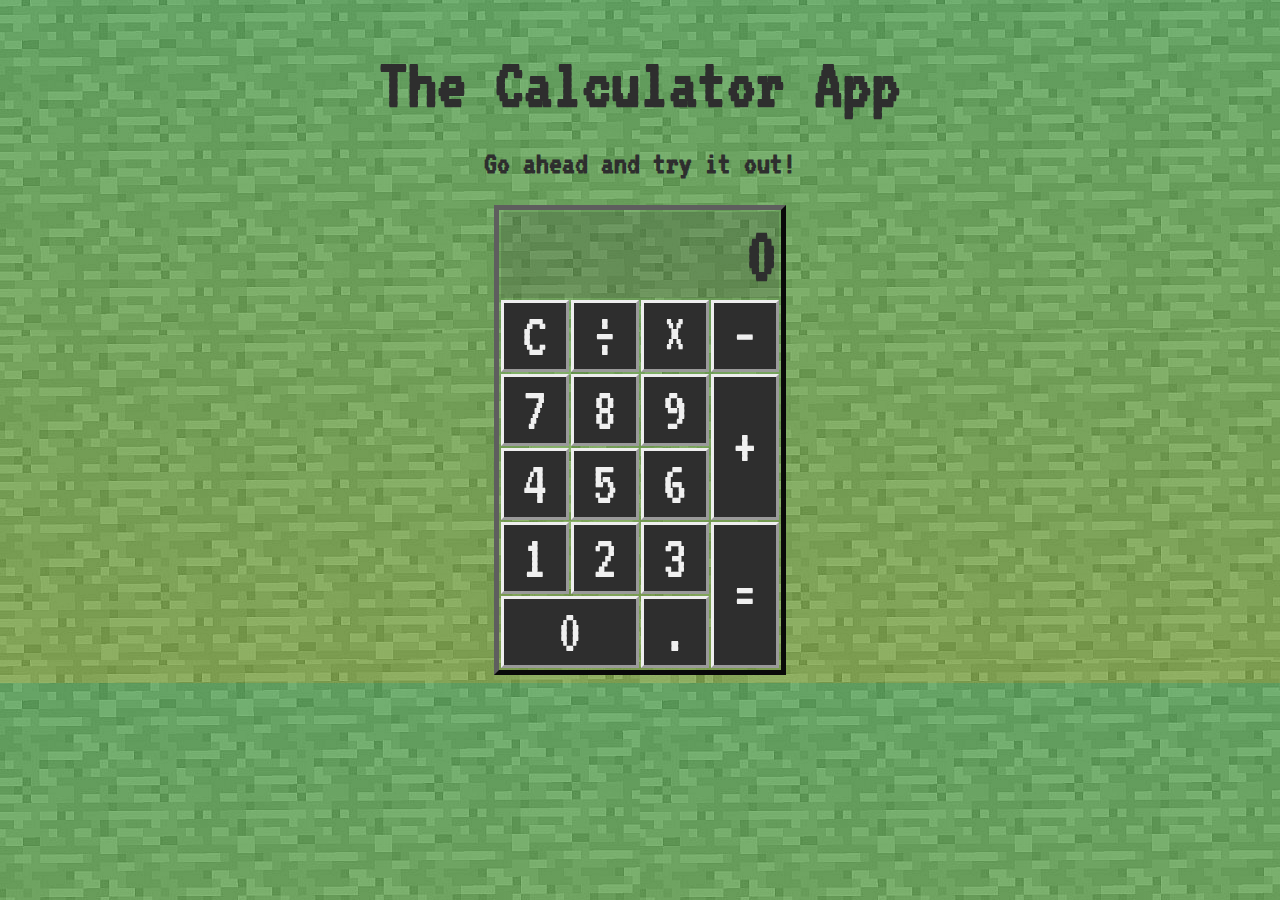
<file: index.html>
<!DOCTYPE html>
<html lang="en" dir="ltr">
  <head>
    <meta charset="utf-8">
    <title>Calculator</title>
    <link href="https://fonts.googleapis.com/css2?family=VT323&display=swap" rel="stylesheet">
    <link rel="stylesheet" href="styles.css">
    <link rel="icon" href="images/Creeper.ico">
  </head>
  <body>
    <header>
      <h1>The Calculator App</h1>
      <h2>Go ahead and try it out!</h2>
    </header>
    <main>
        <table>
          <thead>
            <tr>
              <th colspan="4" id="message-board">0</th>
            </tr>
          </thead>
          <tbody>
          <tr>
            <td>
              <div class="button operator" id="clear">
                C
              </div>
            </td>
            <td>
              <div class="button operator" id="divide">
                &#247;
              </div>
            </td>
            <td>
              <div class="button operator" id="multiply">
                &#215;
              </div>
            </td>
            <td>
              <div class="button operator" id="subtract">
                &#8722;
              </div>
            </td>
          </tr>
          <tr>
            <td>
              <div class="button number">
                7
              </div>
            </td>
            <td>
              <div class="button number">
                8
              </div>
            </td>
            <td>
              <div class="button number">
                9
              </div>
            </td>
            <td rowspan="2">
              <div class="button operator tall" id="add">
                &#43;
              </div>
            </td>
          </tr>
          <tr>
            <td>
              <div class="button number">
                4
              </div>
            </td>
            <td>
              <div class="button number">
                5
              </div>
            </td>
            <td>
              <div class="button number">
                6
              </div>
            </td>
          </tr>
          <tr>
            <td>
              <div class="button number">
                1
              </div>
            </td>
            <td>
              <div class="button number">
                2
              </div>
            </td>
            <td>
              <div class="button number">
                3
              </div>
            </td>
            <td rowspan="2">
              <div class="button tall" id="equals">
                &#61;
              </div>
            </td>
          </tr>
          <tr>
            <td colspan ="2">
              <div class="button number long">
                0
              </div>
            </td>
            <td>
              <div class="button number" id="decimal">.</div>
            </td>
          </tr>
          </tbody>
        </table>
    </main>
    <script src="app.js" charset="utf-8"></script>
  </body>
</html>
</file>
<file: styles.css>
body {
  background: linear-gradient(
      rgba(50, 255, 50, 0.3),
      rgba(150, 255, 0, 0.3)
    ),
    url("images/minecraft-stone.jpg");
  /* background-image: url("images/minecraft-stone.jpg");
  background-color: #f0f0f0; */
  font-family: 'VT323', monospace;
}
header {
  text-align: center;
  color: #2e2e2e;
}
h1 {
  font-size: 4.5em;
  margin-bottom: 0;
}
h2 {
  font-size: 2em;
}
main {
  text-align: center;
}
table {
  margin: auto;
  text-align: center;
  border: 5px outset #5e5e5e;
}
thead {
  background-color: #2e2e2e30;
  color: #2e2e2e;
  /* color: #353535; */
  font-size: 5.2rem;
  text-align: right;
  font-family: 'VT323', monospace;
}
.button {
padding: 0 17px;

/* disable text select */
  -webkit-touch-callout: none; /* iOS Safari */
    -webkit-user-select: none; /* Safari */
     -khtml-user-select: none; /* Konqueror HTML */
       -moz-user-select: none; /* Old versions of Firefox */
        -ms-user-select: none; /* Internet Explorer/Edge */
            user-select: none; /* Non-prefixed version, currently
                                  supported by Chrome, Edge, Opera and Firefox */
}
.tall {
  padding: 37px 17px;
}
.highlight {
  box-shadow: inset 0 0 18px 1px yellow;
}
.chosen {
  background-color: #2e2e2ebb;
}
td:hover {
  background-color: #2e2e2ebb;
  cursor: pointer;
}
td {
  background-color: #2e2e2e;
  color: #f0f0f0;
  font-size: 4rem;
  border: 3px outset #eee;
  width: 25%;
  height: 20%;
}
</file>
